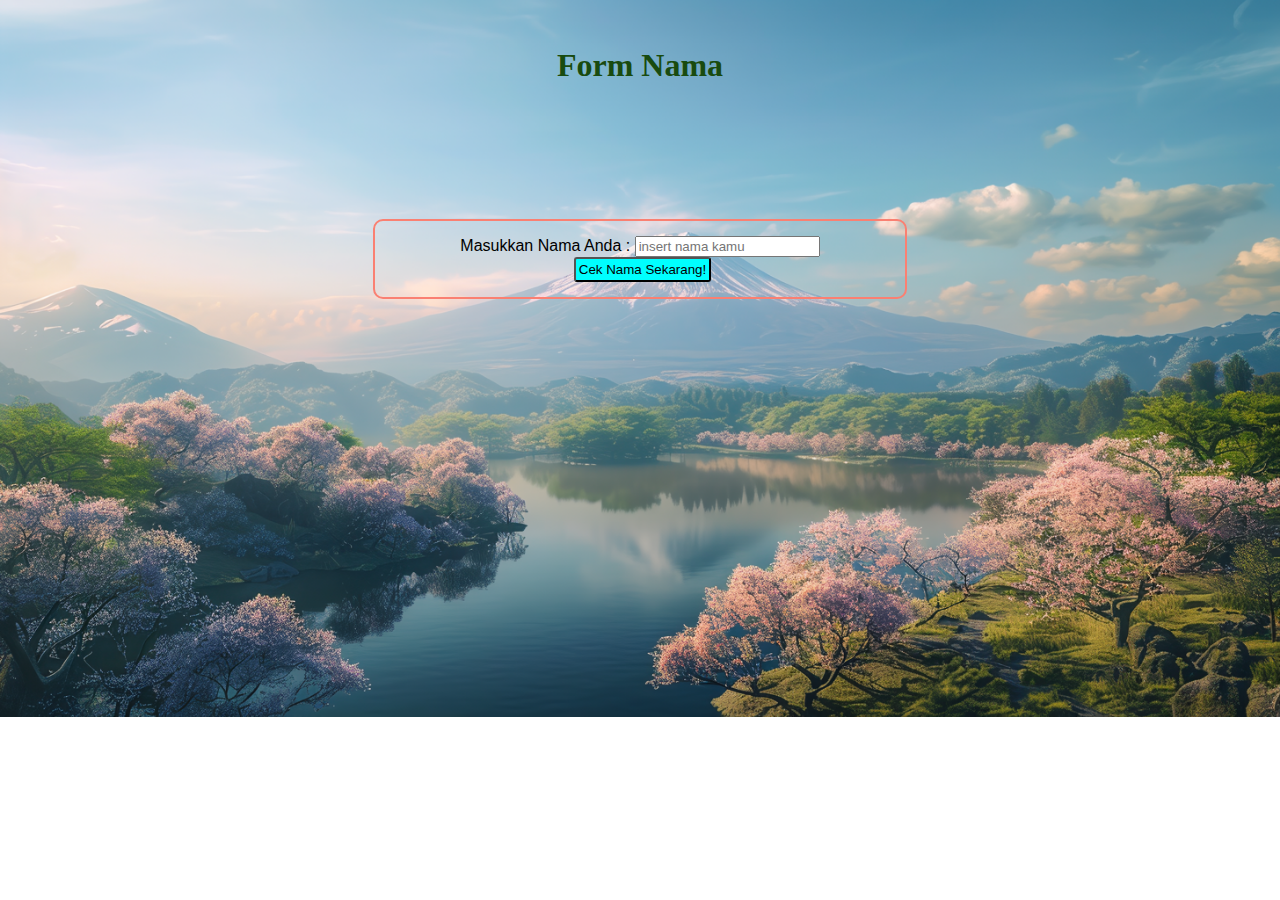
<file: index.html>
<!DOCTYPE html>
<html lang="id">
<head>
	<meta charset="UTF-8">
	<meta name="viewport" content="width=device-width, initial-scale=1.0">
	<link rel="stylesheet" href="style15.css">
	<title>Tugas 15 Addin</title>
</head>
<body>
		<h1>Form Nama</h1>

		<div class="kotak">
			<div class="p">Masukkan Nama Anda :
			<input id="name" type="text" placeholder="insert nama kamu">
			<button onclick="muncul_nama()">Cek Nama Sekarang!</button>
		</div>
		</div>
	<script>
		function muncul_nama() {
		let nama = document.getElementById("name").value
		if (nama.trim() === "") {
    	alert("Silakan masukkan nama terlebih dahulu!");
  		} else {
    	alert("Halo, " + nama + " !");
  }
		}
	</script>
		
</body>
</html>
</file>
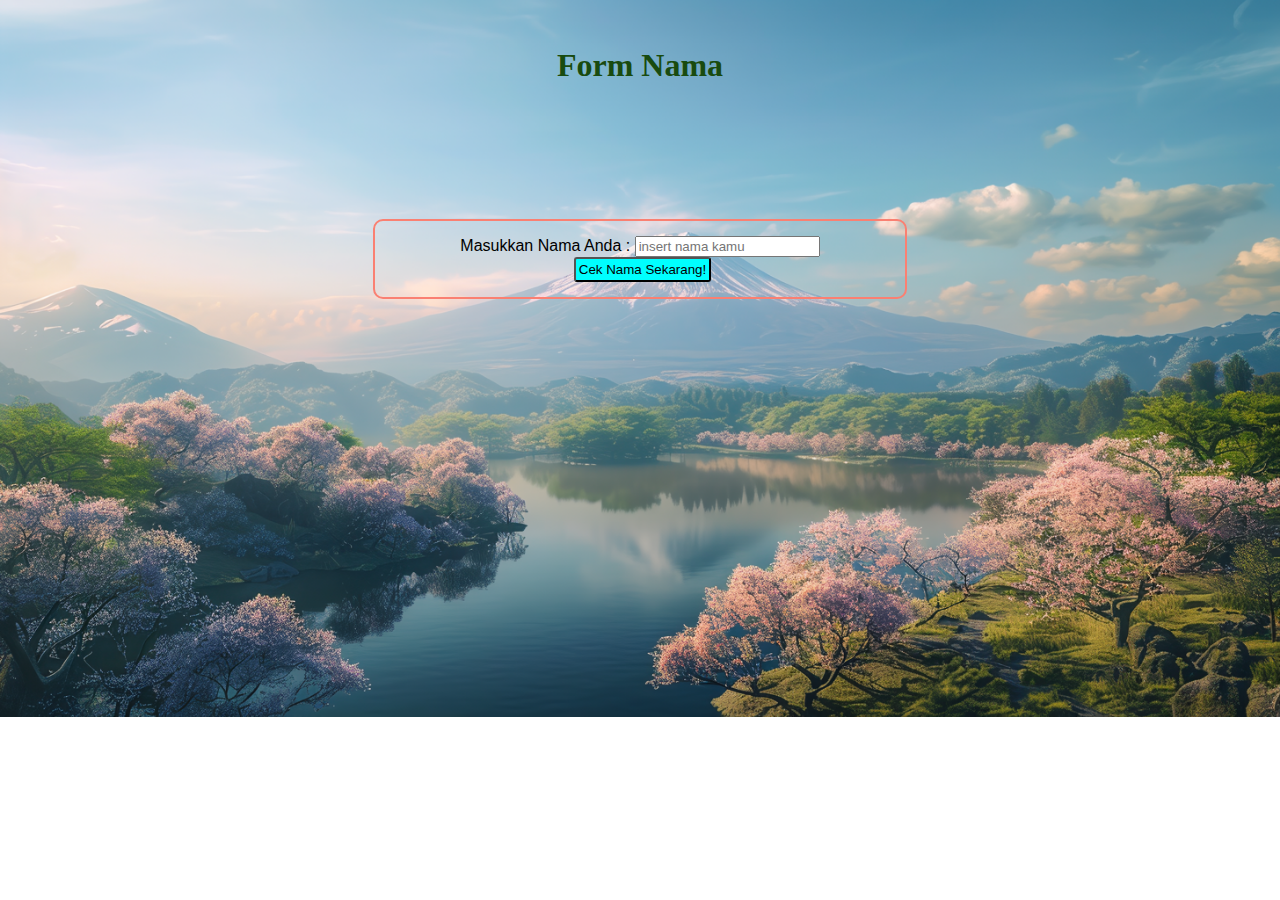
<file: tugas15.html>
<!DOCTYPE html>
<html lang="id">
<head>
	<meta charset="UTF-8">
	<meta name="viewport" content="width=device-width, initial-scale=1.0">
	<link rel="stylesheet" href="style15.css">
	<title>Tugas 15 Addin</title>
</head>
<body>
		<h1>Form Nama</h1>

		<div class="kotak">
			<div class="p">Masukkan Nama Anda :
			<input id="name" type="text" placeholder="insert nama kamu">
			<button onclick="muncul_nama()">Cek Nama Sekarang!</button>
		</div>
		</div>
	<script>
		function muncul_nama() {
		let nama = document.getElementById("name").value
		if (nama.trim() === "") {
    	alert("Silakan masukkan nama terlebih dahulu!");
  		} else {
    	alert("Halo, " + nama + " !");
  }
		}
	</script>
		
</body>
</html>
</file>
<file: style15.css>
body {
	background-image: url(view.png);
	background-size: cover;
  	background-repeat: no-repeat; 
	display: grid;
	justify-content: center; /* Tengah secara horizontal */
	align-items: center; /* Tengah secara vertikal */
	margin: 0;
}

h1 {
	margin-top: 47px;
	margin-bottom: 0;
	font-family: georgia;
	color: rgb(25, 75, 15);
	text-align: center;
}

.kotak {
	border: 2px solid salmon;
	border-radius: 10px;
	padding: 15px;
	justify-content: center;
	margin-top: 135px;
	width: 500px;
}

.p {
	text-align: center;
	font-family: 'Gill Sans', 'Gill Sans MT', Calibri, 'Trebuchet MS', sans-serif;
}

button {
	margin-left: 5px;
	border-radius: 3px;
	background-color: cyan;
	padding: 3px;
}

button:hover {
	cursor: pointer;
	box-shadow: 1px 2px 3px ;
	transition: 0.3s ease-in;
}
</file>
